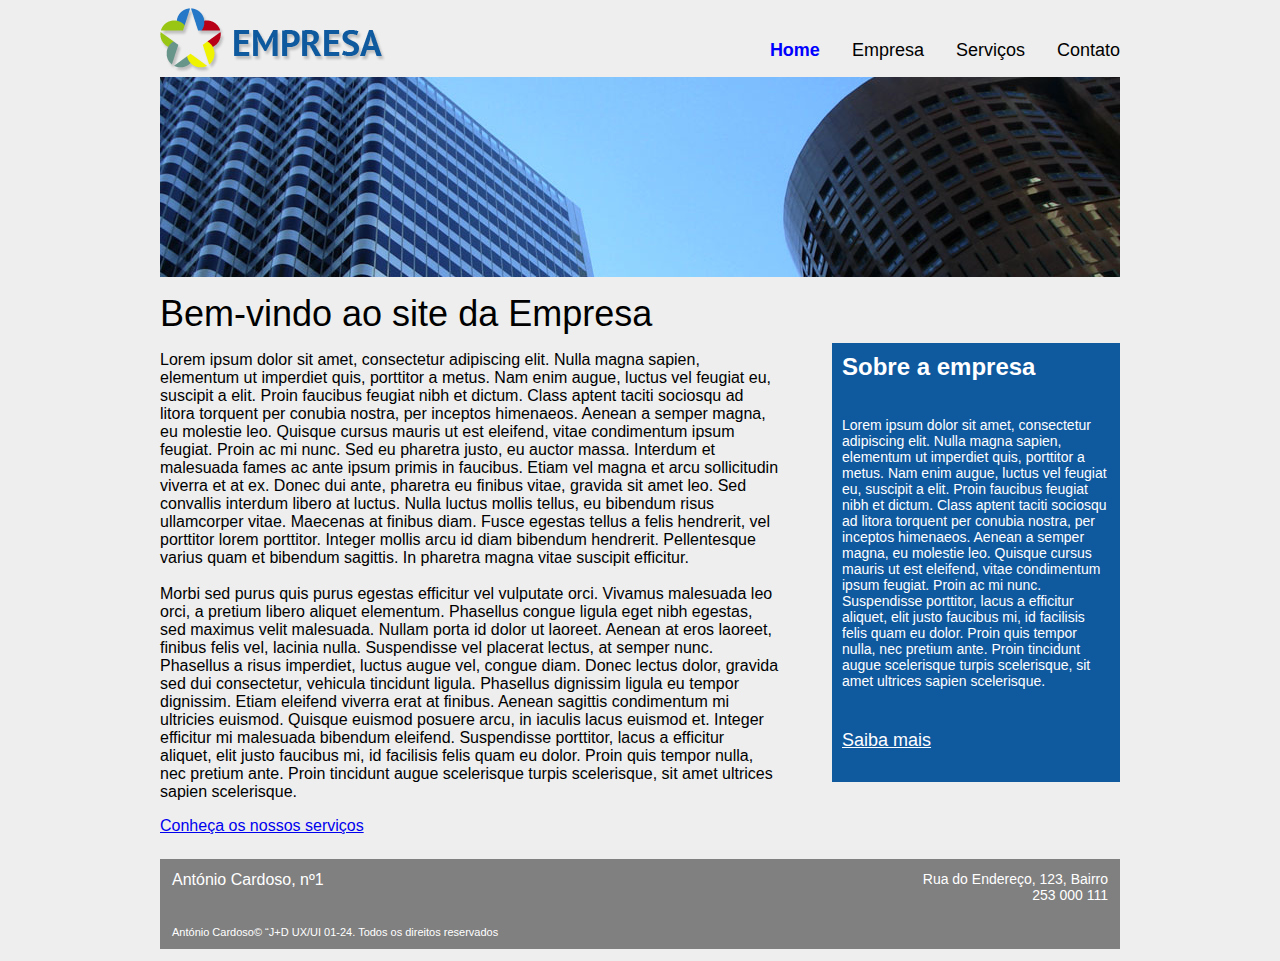
<file: index.html>
<!DOCTYPE html>
<html lang="en">
<head>
    <meta charset="UTF-8">
    <meta name="viewport" content="width=device-width, initial-scale=1.0">
    <title>Index</title>
    <link href="estilos.css" rel="stylesheet">
</head>
<body>
    <!--cabeçalho-->
    <header id="cabecalho" class="grupo">
        <img src="imagens/logo_empresa.png" alt="Logo da empresa">
        <nav id="menu-principal">
            <ul class="grupo">
                <li><a class="ativo" href="index.html">Home</a></li>
                <li><a href="empresa.html">Empresa</a></li>
                <li><a href="servicos.html">Serviços</a></li>
                <li><a href="contato.html">Contato</a></li>
            </ul>
        </nav>
    </header>

    <!--banner-->
    <div id="foto-principal"></div>

    <!--conteudo principal e side bar-->
    <div id="conteudo">
        <section id="conteudo-principal">
            <h1>Bem-vindo ao site da Empresa</h1>
            <article>
                Lorem ipsum dolor sit amet, consectetur adipiscing elit. Nulla magna sapien, elementum ut imperdiet quis, porttitor a metus. Nam enim augue, luctus vel feugiat eu, suscipit a elit. Proin faucibus feugiat nibh et dictum. Class aptent taciti sociosqu ad litora torquent per conubia nostra, per inceptos himenaeos. Aenean a semper magna, eu molestie leo. Quisque cursus mauris ut est eleifend, vitae condimentum ipsum feugiat. Proin ac mi nunc.

                Sed eu pharetra justo, eu auctor massa. Interdum et malesuada fames ac ante ipsum primis in faucibus. Etiam vel magna et arcu sollicitudin viverra et at ex. Donec dui ante, pharetra eu finibus vitae, gravida sit amet leo. Sed convallis interdum libero at luctus. Nulla luctus mollis tellus, eu bibendum risus ullamcorper vitae. Maecenas at finibus diam. Fusce egestas tellus a felis hendrerit, vel porttitor lorem porttitor. Integer mollis arcu id diam bibendum hendrerit. Pellentesque varius quam et bibendum sagittis. In pharetra magna vitae suscipit efficitur. 

                <br>
                <br>
            
                Morbi sed purus quis purus egestas efficitur vel vulputate orci. Vivamus malesuada leo orci, a pretium libero aliquet elementum. Phasellus congue ligula eget nibh egestas, sed maximus velit malesuada. Nullam porta id dolor ut laoreet. Aenean at eros laoreet, finibus felis vel, lacinia nulla. Suspendisse vel placerat lectus, at semper nunc. Phasellus a risus imperdiet, luctus augue vel, congue diam. Donec lectus dolor, gravida sed dui consectetur, vehicula tincidunt ligula. Phasellus dignissim ligula eu tempor dignissim. Etiam eleifend viverra erat at finibus. Aenean sagittis condimentum mi ultricies euismod. Quisque euismod posuere arcu, in iaculis lacus euismod et. Integer efficitur mi malesuada bibendum eleifend. Suspendisse porttitor, lacus a efficitur aliquet, elit justo faucibus mi, id facilisis felis quam eu dolor. Proin quis tempor nulla, nec pretium ante. Proin tincidunt augue scelerisque turpis scelerisque, sit amet ultrices sapien scelerisque.
            </article>
            <p>
                <a href="servicos.html">Conheça os nossos serviços</a>
            </p>
        </section>

        <aside id="conteudo-secundario-sobre">
            <h1>Sobre a empresa</h1>
            <p>Lorem ipsum dolor sit amet, consectetur adipiscing elit. Nulla magna sapien, elementum ut imperdiet quis, porttitor a metus. Nam enim augue, luctus vel feugiat eu, suscipit a elit. Proin faucibus feugiat nibh et dictum. Class aptent taciti sociosqu ad litora torquent per conubia nostra, per inceptos himenaeos. Aenean a semper magna, eu molestie leo. Quisque cursus mauris ut est eleifend, vitae condimentum ipsum feugiat. Proin ac mi nunc. Suspendisse porttitor, lacus a efficitur aliquet, elit justo faucibus mi, id facilisis felis quam eu dolor. Proin quis tempor nulla, nec pretium ante. Proin tincidunt augue scelerisque turpis scelerisque, sit amet ultrices sapien scelerisque.</p>

            <p>
                <a href="empresa.html">Saiba mais</a>
            </p>

        </aside>
    </div>

    <!--rodape-->
    <footer id="rodape">
        <p id="contacto">António Cardoso, nº1</p>
        <p id="endereco">
            Rua do Endereço, 123, Bairro<br>
            253 000 111
        </p>
        <p id="copyright">António Cardoso&copy; “J+D UX/UI 01-24. Todos os direitos reservados</p>
    </footer>
</body>
</html>
</file>
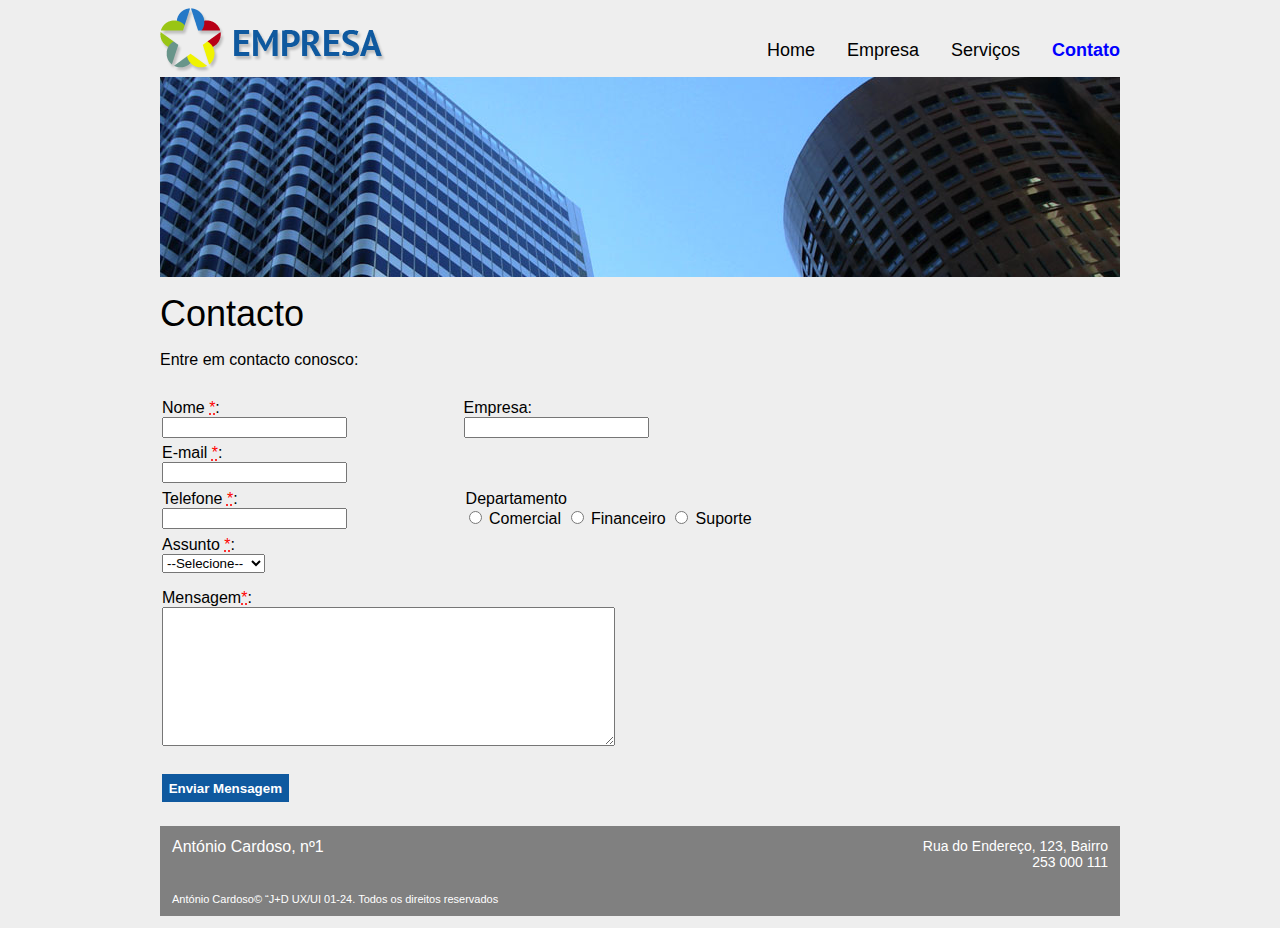
<file: contato.html>
<!DOCTYPE html>
<html lang="en">
<head>
    <meta charset="UTF-8">
    <meta name="viewport" content="width=device-width, initial-scale=1.0">
    <title>Contato</title>
    <link href="estilos.css" rel="stylesheet">
</head>
<body>

    <!--cabeçalho-->    
    <header id="cabecalho" class="grupo">
        <img src="imagens/logo_empresa.png" alt="Logo da empresa">
        <nav id="menu-principal">
            <ul class="grupo">
                <li><a href="index.html">Home</a></li>
                <li><a href="empresa.html">Empresa</a></li>
                <li><a href="servicos.html">Serviços</a></li>
                <li><a class="ativo" href="contato.html">Contato</a></li>
            </ul>
        </nav>
    </header>

    <!--banner-->
    <div id="foto-principal"></div>

    <!--conteudo principal formulario-->
    <div id="conteudo">
        <section id="conteudo-principal">
            <h1>Contacto</h1>
            <p>Entre em contacto conosco:</p>

            <form action="#" method="post">
                <fieldset id="identificacao">
                    <div id="campo_nome">
                        <label for="nome">Nome <abbr title="preenchimento obrigatório">*</abbr>:</label><br>
                        <input type="text" name="nome" id="nome" size="20" maxlength="80"/>
                    </div>

                    <div id="campo_empresa">
                        <label for="empresa">Empresa: </label><br>
                        <input type="text" name="tempresa" id="empresa" size="20" maxlength="40"/>
                    </div>
                    
                    <div id="campo_email">
                        <label for="email">E-mail <abbr title="preenchimento obrigatório">*</abbr>: </label><br>
                        <input type="email" name="temail" id="cemail"/>
                    </div>

                    <div id="campo_telefone">
                        <label for="tlf">Telefone <abbr title="preenchimento obrigatório">*</abbr>: </label><br>
                        <input type="number" name="tlf" id="tlf"/>
                    </div>

                    <div id="campo_departamento">
                        <fieldset>
                            <legend>Departamento</legend>

                            <input type="radio" name="tdepartamento" id="ccomercial" value="Comercial"/>
                            <label> Comercial</label>

                            <input type="radio" name="tdepartamento" id="cfinanceiro" value="Financeiro"/>
                            <label> Financeiro</label>

                            <input type="radio" name="tdepartamento" id="csuporte" value="Suporte"/>
                            <label> Suporte</label>
                        </fieldset>
                    </div>

                    <div id="campo_assuntomensagem">
                        <label for="cassunto">Assunto <abbr title="preenchimento obrigatório">*</abbr>: </label><br>
                        <select name="tassunto" id="cassunto">
                            <option>--Selecione--</option> 
                            <option value="orcamento">Orçamento</option>
                            <option value="duvidas">Dúvidas</option>
                            <option value="solicitacoes">Solicitações</option>
                            <option value="reclamacoes">Reclamações</option>
                            <option value="outro">Outro</option>
                        </select>

                        <p id="cmensagem">
                            <label for="cmensagem">Mensagem<abbr title="preenchimento obrigatório">*</abbr>: </label><br>    
                            <textarea name="tmensagem" id="cmensagem" cols="54" rows="5"></textarea></p>
                        </p>
                    </div>

                    <button type="submit" id="botaoenviar">Enviar Mensagem</button>
                </fieldset>
            </form>
        </section>    
    </div>

    <!--rodape-->
    <footer id="rodape">
        <p id="contacto">António Cardoso, nº1</p>
            <p id="endereco">
                Rua do Endereço, 123, Bairro<br>
                253 000 111
            </p>
            <p id="copyright">António Cardoso&copy; “J+D UX/UI 01-24. Todos os direitos reservados</p>
    </footer>
</body>
</html>
</file>
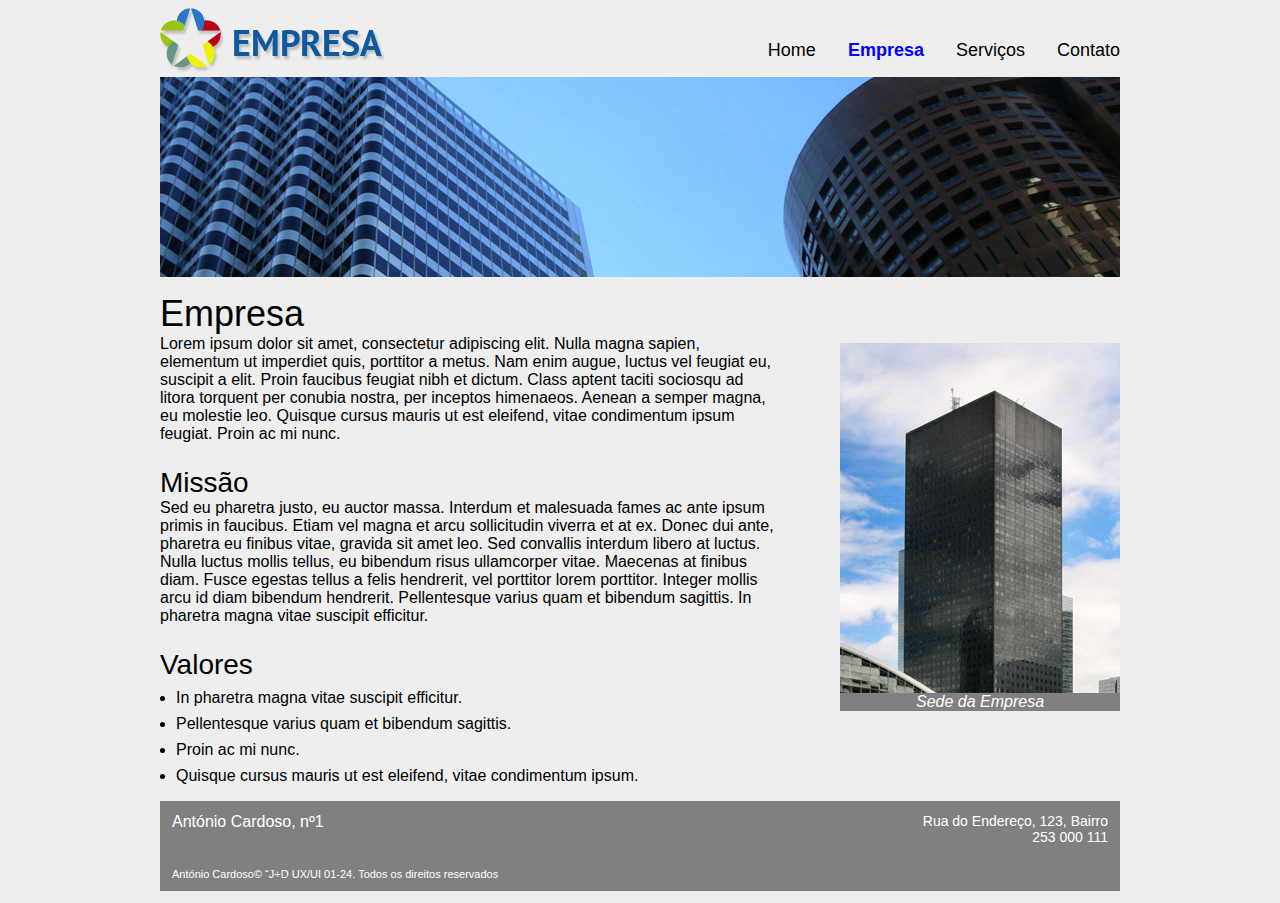
<file: empresa.html>
<!DOCTYPE html>
<html lang="en">
<head>
    <meta charset="UTF-8">
    <meta name="viewport" content="width=device-width, initial-scale=1.0">
    <title>Empresa</title>
    <link href="estilos.css" rel="stylesheet">
</head>
<body>
<!--Cabeçalho-->    
<header id="cabecalho" class="grupo">
    <img src="imagens/logo_empresa.png" alt="Logo da empresa">
    <nav id="menu-principal">
        <ul class="grupo">
            <li><a href="index.html">Home</a></li>
            <li><a class="ativo" href="empresa.html">Empresa</a></li>
            <li><a href="servicos.html">Serviços</a></li>
            <li><a href="contato.html">Contato</a></li>
        </ul>
    </nav>
</header>

<!--banner-->
<div id="foto-principal"></div>

<!--conteudo principal e sidebar-->
<div id="conteudo">
    <section id="conteudo-principal">
        <h1>Empresa</h1>
        <p class="artigos">
            Lorem ipsum dolor sit amet, consectetur adipiscing elit. Nulla magna sapien, elementum ut imperdiet quis, porttitor a metus. Nam enim augue, luctus vel feugiat eu, suscipit a elit. Proin faucibus feugiat nibh et dictum. Class aptent taciti sociosqu ad litora torquent per conubia nostra, per inceptos himenaeos. Aenean a semper magna, eu molestie leo. Quisque cursus mauris ut est eleifend, vitae condimentum ipsum feugiat. Proin ac mi nunc.
        </p>    
        <h2>Missão</h2>
        <p class="artigos">  
            Sed eu pharetra justo, eu auctor massa. Interdum et malesuada fames ac ante ipsum primis in faucibus. Etiam vel magna et arcu sollicitudin viverra et at ex. Donec dui ante, pharetra eu finibus vitae, gravida sit amet leo. Sed convallis interdum libero at luctus. Nulla luctus mollis tellus, eu bibendum risus ullamcorper vitae. Maecenas at finibus diam. Fusce egestas tellus a felis hendrerit, vel porttitor lorem porttitor. Integer mollis arcu id diam bibendum hendrerit. Pellentesque varius quam et bibendum sagittis. In pharetra magna vitae suscipit efficitur.
        </p>
        <h2>Valores</h2>
           <ul class="artigos">
                <li>In pharetra magna vitae suscipit efficitur.</li>
                <li>Pellentesque varius quam et bibendum sagittis.</li>
                <li> Proin ac mi nunc.</li>
                <li>Quisque cursus mauris ut est eleifend, vitae condimentum ipsum.</li>
           </ul>
    </section>

    <aside id="conteudo-secundario2">
        <figure>
            <img src="imagens/sede_empresa.jpg" alt="Foto da sede da Empresa">
            <figcaption class="legenda">Sede da Empresa</figcaption>
        </figure>
    </aside>
</div>

<!--rodape-->
<footer id="rodape">
    <p id="contacto">António Cardoso, nº1</p>
        <p id="endereco">
            Rua do Endereço, 123, Bairro<br>
            253 000 111
        </p>
        <p id="copyright">António Cardoso&copy; “J+D UX/UI 01-24. Todos os direitos reservados</p>
</footer>
</body>
</html>
</file>
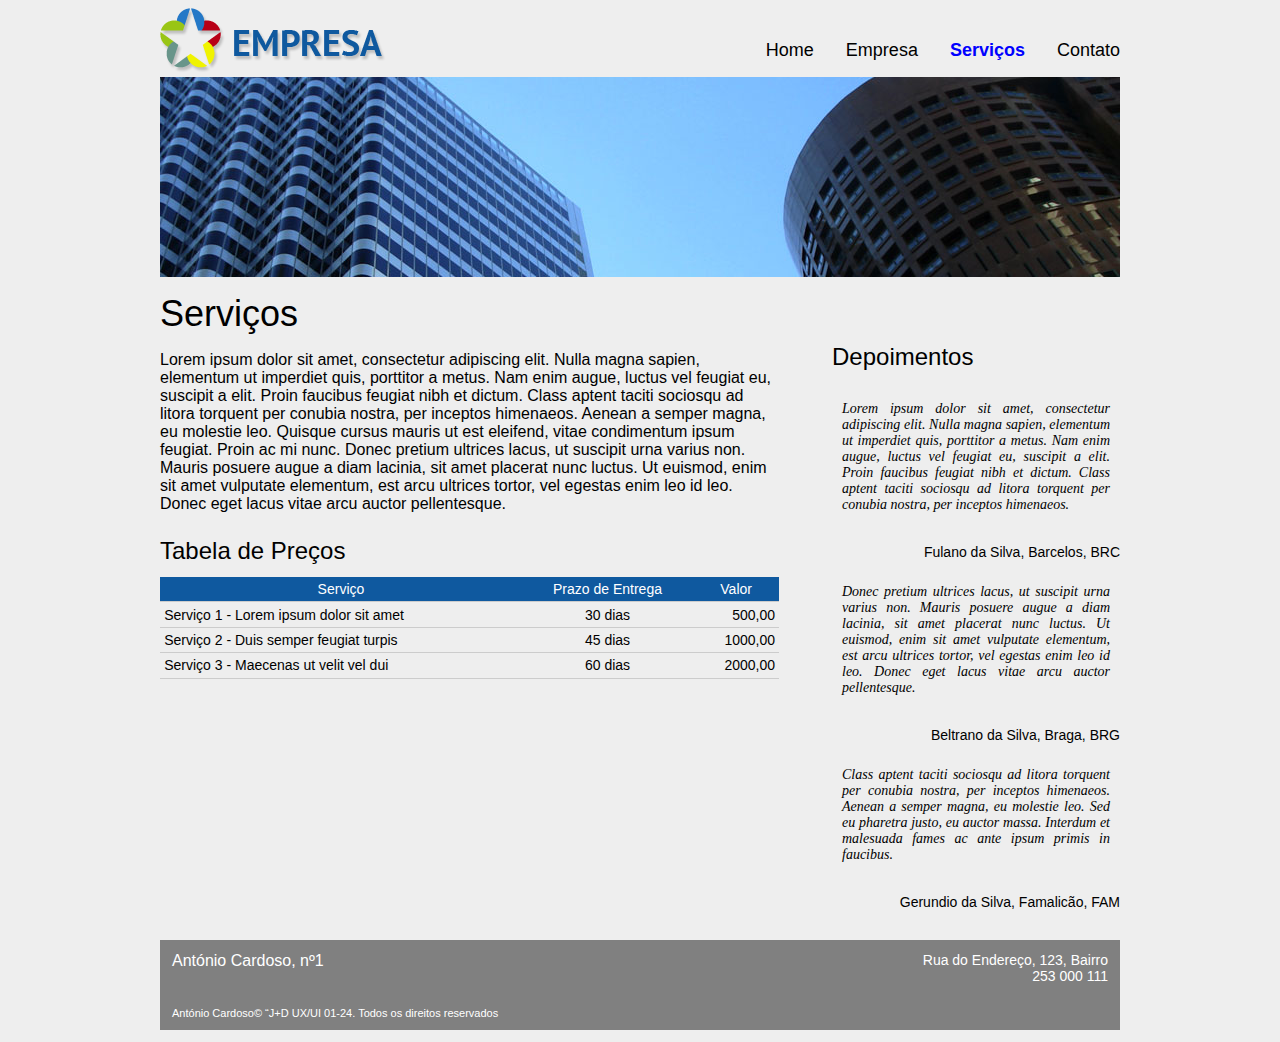
<file: servicos.html>
<!DOCTYPE html>
<html lang="en">
<head>
    <meta charset="UTF-8">
    <meta name="viewport" content="width=device-width, initial-scale=1.0">
    <title>Servicos</title>
    <link href="estilos.css" rel="stylesheet">
</head>
<body>

<!--Cabeçalho-->
<header id="cabecalho" class="grupo">
    <img src="imagens/logo_empresa.png" alt="Logo da empresa">
    <nav id="menu-principal">
        <ul class="grupo">
            <li><a href="index.html">Home</a></li>
            <li><a href="empresa.html">Empresa</a></li>
            <li><a class="ativo" href="servicos.html">Serviços</a></li>
            <li><a href="contato.html">Contato</a></li>
        </ul>
    </nav>
</header>

<!--banner-->
<div id="foto-principal"></div>

<!--conteudo da pagina, artigos e side bar-->
<div id="conteudo">
    <section id="conteudo-principal">
        <h1>Serviços</h1>
        <article>
            <p class="artigos">
                Lorem ipsum dolor sit amet, consectetur adipiscing elit. Nulla magna sapien, elementum ut imperdiet quis, porttitor a metus. Nam enim augue, luctus vel feugiat eu, suscipit a elit. Proin faucibus feugiat nibh et dictum. Class aptent taciti sociosqu ad litora torquent per conubia nostra, per inceptos himenaeos. Aenean a semper magna, eu molestie leo. Quisque cursus mauris ut est eleifend, vitae condimentum ipsum feugiat. Proin ac mi nunc.
                Donec pretium ultrices lacus, ut suscipit urna varius non. Mauris posuere augue a diam lacinia, sit amet placerat nunc luctus. Ut euismod, enim sit amet vulputate elementum, est arcu ultrices tortor, vel egestas enim leo id leo. Donec eget lacus vitae arcu auctor pellentesque.
            </p>    
        </article>

        <table class="tabela-servicos">
            <caption>Tabela de Preços</caption>
            <tr>
            <th scope="col">Serviço</th>
            <th scope="col">Prazo de Entrega</th>
            <th scope="col">Valor</th>
            </tr>
            <tr>
            <td>Serviço 1 - Lorem ipsum dolor sit amet</td>
            <td class="prazo-entrega">30 dias</td>
            <td class="valor-servico">500,00</td>
            </tr>
            <tr>
            <td>Serviço 2 - Duis semper feugiat turpis</td>
            <td class="prazo-entrega">45 dias</td>
            <td class="valor-servico">1000,00</td>
            </tr>
            <tr>
            <td>Serviço 3 - Maecenas ut velit vel dui</td>
            <td class="prazo-entrega">60 dias</td>
            <td class="valor-servico">2000,00</td>
            </tr>
        </table>


        
    </section>

    <aside id="conteudo-secundario">
        <h2>Depoimentos</h2>
        <blockquote class="depoimento">
            <p>Lorem ipsum dolor sit amet, consectetur adipiscing elit. Nulla magna sapien, elementum ut imperdiet quis, porttitor a metus. Nam enim augue, luctus vel feugiat eu, suscipit a elit. Proin faucibus feugiat nibh et dictum. Class aptent taciti sociosqu ad litora torquent per conubia nostra, per inceptos himenaeos.</p>
        </blockquote>
        <p class="depoimento-autor">
            Fulano da Silva, Barcelos, BRC
        </p>
        <blockquote class="depoimento">
            <p>Donec pretium ultrices lacus, ut suscipit urna varius non. Mauris posuere augue a diam lacinia, sit amet placerat nunc luctus. Ut euismod, enim sit amet vulputate elementum, est arcu ultrices tortor, vel egestas enim leo id leo. Donec eget lacus vitae arcu auctor pellentesque.</p>  
        </blockquote>
        <p class="depoimento-autor">
            Beltrano da Silva, Braga, BRG
        </p>
        <blockquote class="depoimento">
            <p>Class aptent taciti sociosqu ad litora torquent per conubia nostra, per inceptos himenaeos. Aenean a semper magna, eu molestie leo. Sed eu pharetra justo, eu auctor massa. Interdum et malesuada fames ac ante ipsum primis in faucibus.</p>
        </blockquote>
        <p class="depoimento-autor">
            Gerundio da Silva, Famalicão, FAM
        </p>    

    </aside>
</div>

<!--rodapé-->
<footer id="rodape">
    <p id="contacto">António Cardoso, nº1</p>
        <p id="endereco">
            Rua do Endereço, 123, Bairro<br>
            253 000 111
        </p>
        <p id="copyright">António Cardoso&copy; “J+D UX/UI 01-24. Todos os direitos reservados</p>
</footer>
</body>
</html>
</file>
<file: estilos.css>
body{
    background-color: #eeeeee;
    font-size: 16px; /*define o tamanho da fonte na pagina*/

    font-family: "Segoe UI", Arial, Helvetica, sans-serif; /*define familia sem serifa*/
}

p{  /*define paragrafos*/
    font-size: 1em;
    margin-bottom: 1.5em;
}

/*header---------------------------------------------------------------*/
#cabecalho{
    max-width: 60em; /*dimensoes*/
    min-width: 37.5em;
    margin: 0 auto;
    position: relative; /*posicionamento na pagina*/
    background-color: #eeeeee; /*cor de fundo*/
}

#menu-principal {
    position: absolute; /*posicionamento do menu*/
    top: 16px;
    right: 0px; /*alinha à direita*/
    text-decoration: none;
}

#menu-principal li{
display:inline   /*coloca elementos da lista numa alinhados*/
}

#menu-principal a{ /*definir ancoras do menu*/
    display: block;
    float: left;
    font-size: 18px;
    color: black;
    text-decoration: none;
    margin-left: 32px;
}

#menu-principal a:hover{ /*quando rato passa na ancora*/
    color: blue;
}

#menu-principal a.ativo{ /*quando selecionada*/
    color: blue;
    font-weight: bold;
}
/* fim header -------------------------------------------------------*/

/*banner-------------------------------------------------------------*/
#foto-principal { /*carrega e define o banner*/
    height: 200px;
    background: url(imagens/foto_principal.jpg) no-repeat center top;
}
/*fim banner ------------------------------------------------------*/

/*conteudo da pagina-----------------------------------------------*/
#conteudo { /*define o conteudo da pagina*/
    max-width: 60em;
    min-width: 37.5em;
    margin: 0 auto;
    padding-top: 1em;
    background-color: #eeeeee;
    
}

#conteudo h1{ /*define h1 do conteudo*/
    margin-top: 0;
}

/*conteudo principal -----------------------------------------------*/
#conteudo-principal{ /*define conteudo*/
    float: left;
    width: 64.5%;
    /*background-color: inherit;*/
}

#conteudo-principal h1{
    font-size: 2.25em;
    font-weight: 300;
    margin-bottom: 0;
}

#conteudo-principal h2{
    font-size: 1.75em;
    margin-bottom: 0;
    font-weight: 300;
}

#conteudo-principal ul{
    padding-inline-start: 1em;
}

#conteudo-principal li{
    text-indent: 0;
    padding-inline-start: 0;
    margin: 0.5em 0;
}

.artigos{ /*define caracteristicas dos artigos*/
    margin-top: 0;
}
/* fim do conteudo principal------------------------------*/

/*conteudo secundario / sidebar --------------------------*/

/*aside{
    /*background-color: #eeeeee;
}*/

aside h1{ 
    font-size: 1.5em;
    padding: 10px;
} 

aside h2{
    padding: 0px;
    font-weight: 300;
}

aside p{
    font-size: 0.875em;
    padding: 10px;
}

aside a{
    font-size: 18px;
    color: white;
    }    

#conteudo-secundario {
    padding: 0;
    margin-top: 50px;
    margin-bottom: 1em;
    float: right;
    width: 30%;
}


#conteudo-secundario-sobre{
    background-color: #0f599f;
    padding: 0;
    margin-top: 50px;
    color: white;
    margin-bottom: 1em;
    float: right;
    width: 30%;
}

#conteudo-secundario img{
    margin: 0;
    padding: 0;
    width: 100%;
}

#conteudo-secundario figure{
    margin: 0;
    padding: 0;
}

#conteudo-secundario h2{
    margin-top: 0;
}

.legenda{
    margin: 0;
    color: #FFF;
    background: #808080;
    font-style: italic;
    text-align: center;
    padding: 0.3em 0.6em;
}

#conteudo-secundario2{
    float: right;
    width: 29.166666%;
    * {margin: 0;
      padding: 0;
    }
}

#conteudo-secundario2 img{
    display: block;
    border: 0;
}

#conteudo-secundario2 figure{
    margin-top: 50px;
}

/* depoimentos ----------------------------------*/

blockquote.depoimento {
    font-family: Georgia, serif;
    margin: 0;
    padding: 0;
    text-align: justify;
    font-style: italic;
}

p.depoimento-autor {
    margin: 1em 0;
    padding: 0;
    text-align: right;
}

/*fim conteudo secundario / sidebar ---------------------------------*/


footer{
    clear: both;
    max-width: 60em;
    min-width: 37.5em;
    margin: 0 auto;
    background-color: grey;
    color: white;
}

#rodape{
    clear: both;
}

#contacto{
    float: left;
    font-size: 16px;
    margin: 12px;
}

#endereco{
    float: right;
    text-align: right;
    font-size: 14px;
    margin: 12px;
}

#copyright{
    clear: both;
    font-size: 11px;
    display: block;
    margin: 12px;
    padding: 1em 1em 1em 0%;
}

article{
    margin: 1em 0;
}

article h3{
    margin: 0;
    padding: 0;
}

/*tabela de serviços -------------------------------*/
.tabela-servicos {
border-spacing: 0;
width: 100%;
}

.tabela-servicos caption {
font-size: 24px;
margin-bottom: 0.5em;
text-align: left;
}

.tabela-servicos th {
background: #0F599F;
color: #FFF;
font-weight: normal;
text-align: center;
}

.tabela-servicos th, .tabela-servicos td {
border-bottom: 1px solid #CCC;
font-size: 14px;
padding: 0.3em;
}

.tabela-servicos .prazo-entrega {
text-align: center;
}

.tabela-servicos .valor-servico {
text-align: right;
}
/*------------------------------------------------*/ 

/*formulário--------------------------------------
.campo {
margin-bottom: 0.75em;
}
.campo label {
display: block;
font-size: 1em;
margin-bottom: 0.1em;
}
.campo abbr {
color: #C00;
font-weight: bold;
}
.campo input, .campo textarea, .campo select {
width: 100%;
border: 1px solid #CCC;
font-size: 1em;
padding: 0.1em 0;
}
.campo textarea {
height: 10em;
}
label.checkbox {
display: inline-block;
margin-right: 1em;
} 
*/  
    
/*formulário--------------------------------------*/
abbr{
    color: red;
}

fieldset{
    border: 0px;
    padding-left: 0;
}

#identificacao label{
    margin-bottom: 1em;
}

#identificacao input{
    margin-bottom: 0.5em;
}

#identificacao button{
    margin-bottom: 1em;
}

#campo_nome{
    width: 50%;
    float: left;
}

#campo_empresa{
    width: 50%;
    float: left;
}

#campo_email{
    clear: both;
}

#campo_telefone{
    float: left;
    width: 50%;
}

#campo_departamento{
    float: left;
}

#campo_departamento fieldset{
    float: left;
    margin: 0;
    padding: 0;
}

#campo_assuntomensagem{
    clear: both;
}

#cmensagem textarea{
    height: 10em;
}

button{
    font-weight: bold;
    border: 0;
    background-color: #0F599F;
    padding: 0.5em;
    font-size: 0,5;
    color: white;
}

button:hover{
    background-color: #0084ff;
}

label, select, .submit {
    cursor: pointer;
}
   
/*---------------------------------------------------*/
</file>
